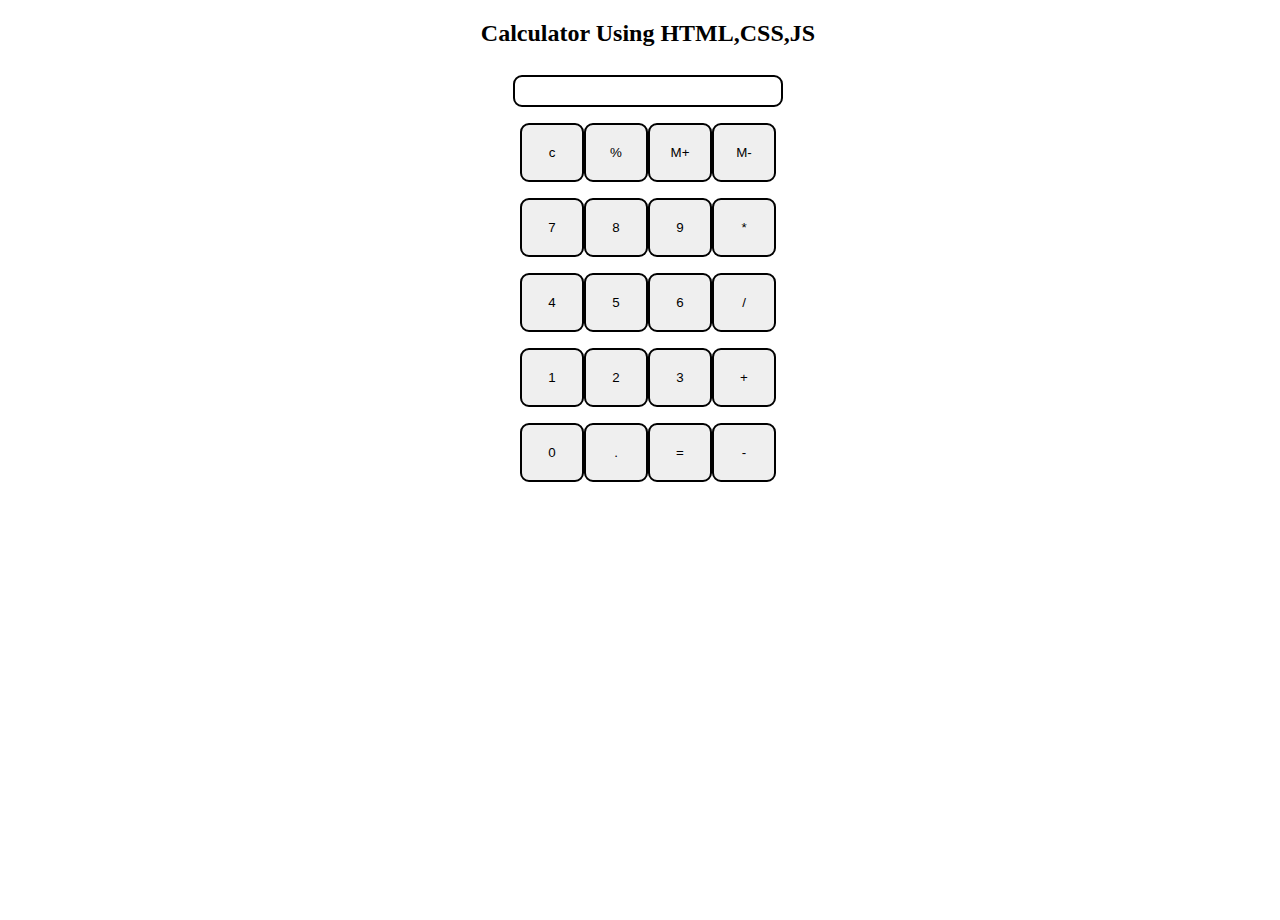
<file: Calculator/index.html>
<!DOCTYPE html>
<html lang="en">
<head>
    <meta charset="UTF-8">
    <meta name="viewport" content="width=device-width, initial-scale=1.0">
    <title>Calculator</title>
    <link rel="stylesheet" href="Style.css" type="text/css">
    <link rel="stylesheet" href="util.css" type="text/css">
</head>
<body>
    <h2 class="center">Calculator Using HTML,CSS,JS</h2>
    <div class="container items-center flex flex-col bgred mx-auto m-w-20">
        <div class="row">
            <input type="text" class="input">
        </div>
        <div class="row">
            <button class="button">c</button>
            <button class="button">%</button>
            <button class="button">M+</button>
            <button class="button">M-</button>
        </div>
        <div class="row">
            <button class="button">7</button>
            <button class="button">8</button>
            <button class="button">9</button>
            <button class="button">*</button>
           
        </div>
        <div class="row">
            <button class="button">4</button>
            <button class="button">5</button>
            <button class="button">6</button>
            <button class="button">/</button>
        </div>
        <div class="row">
            <button class="button">1</button>
            <button class="button">2</button>
            <button class="button">3</button>
            <button class="button">+</button>
        </div>
        <div class="row">
            <button class="button">0</button>
            <button class="button">.</button>
            <button class="button">=</button>
            <button class="button">-</button>
        </div>
       
    </div>
    <script src="Cal.js"></script>
</body>
</html>
</file>
<file: Calculator/Style.css>
html, body{
    height: 100%;
    width: 100%;
}
.button{
    width: 64px;
    padding: 20px;
    max-width: 0 3px;
    border: 2px solid black;
    border-radius: 9px;
    cursor: pointer;
}
.row{
    margin: 8px;
    width: 82vw;
    display: flex;
    align-items: center;
    justify-content: center;
}
.row input{
    width: 210px;
    font-size: 14px;
    margin: 0px;
    padding: 6px 28px;
    border: 2px solid black;
    border-radius: 9px;
}
</file>
<file: Calculator/util.css>
.center{
    text-align: center;
}
.bgred{
    background-color: white;
} 
.mx-auto{
    margin: auto;
}
.flex{
    display: flex;
}
.flex-col{
    flex-direction: column;
}
.items-center{
    align-items: center;
}
</file>
